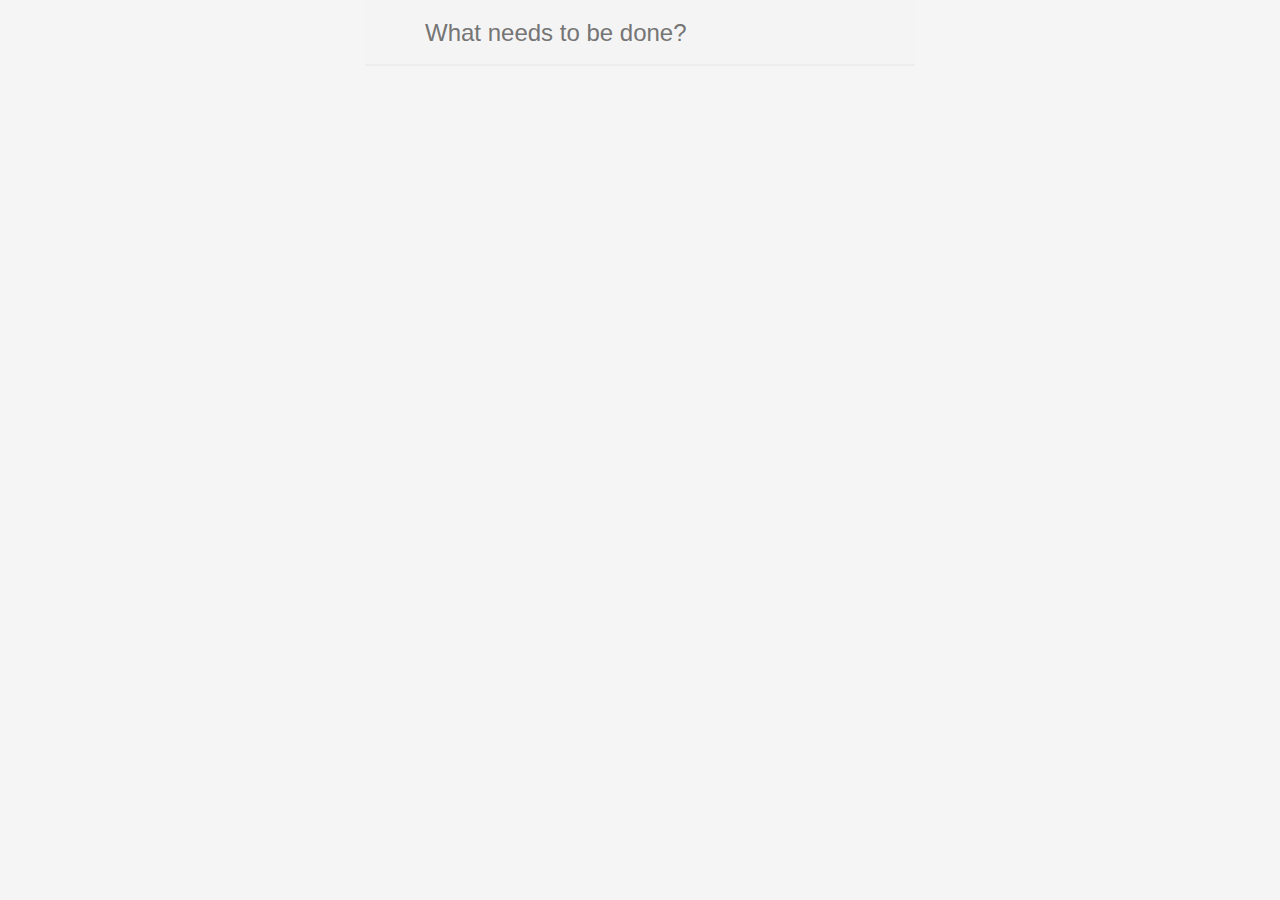
<file: framework/index.html>
<!DOCTYPE html>
<html lang="en">

<head>
  <meta charset="UTF-8" />
  <title>TODO Mini framework</title>
  <link rel="stylesheet" href="style.css">
</head>

<body>
  <div id="app">
    <input class="new-todo" placeholder="What needs to be done?" autofocus data-onkeyup="new-todo" />

  </div>
  <script src="vdom.js"></script>
  <script src="VDOMmanager.js"></script>
  <script src="eventhandler.js"></script>
  <script src="router.js"></script>
  <script src="app.js"></script>
</body>

</html>
</file>
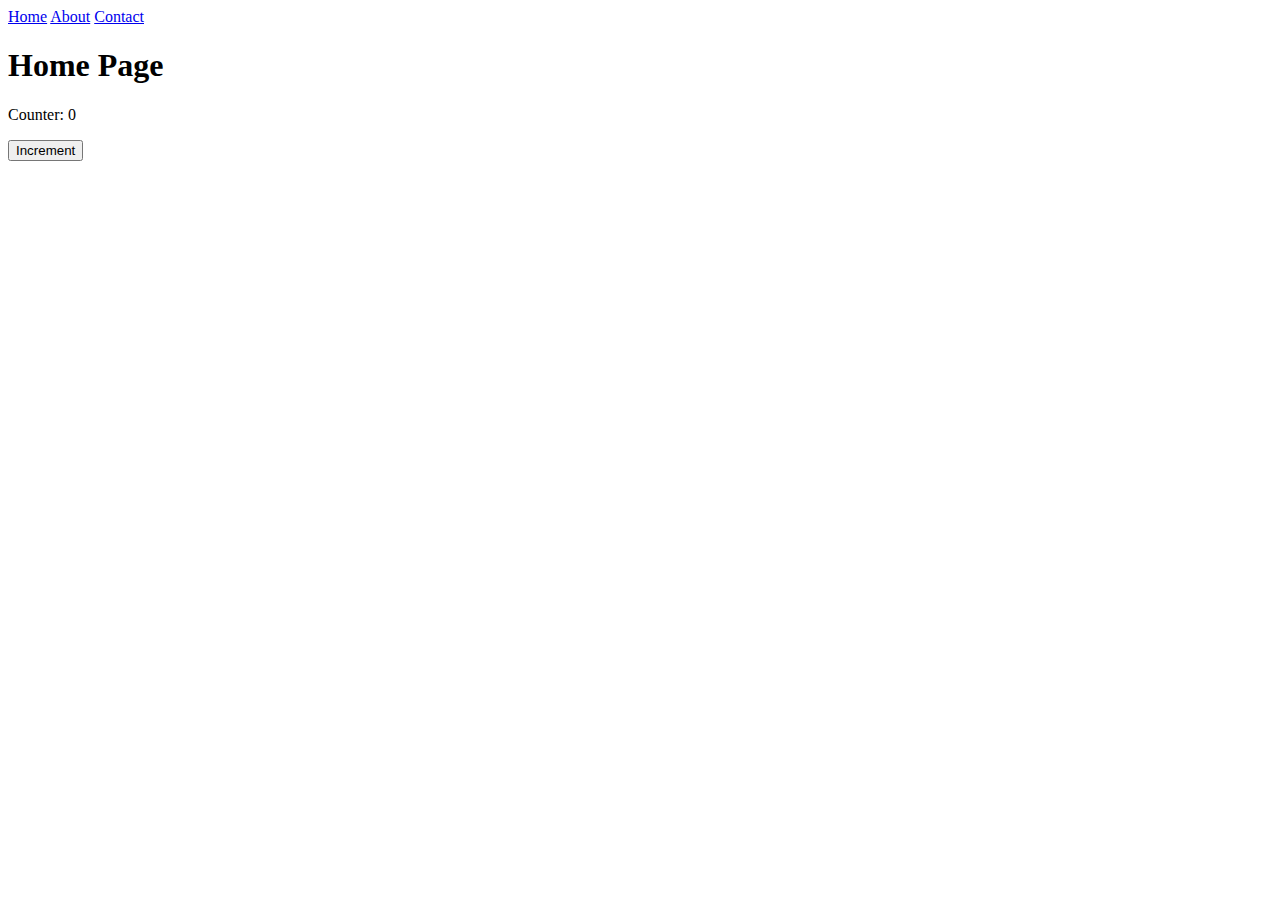
<file: router.html>
<!DOCTYPE html>
<html lang="en">

<head>
    <meta charset="UTF-8">
    <meta name="viewport" content="width=device-width, initial-scale=1.0">
    <title>Document</title>
</head>

<body>
    <div id="app">
        <nav>
            <a href="#/">Home</a>
            <a href="#/about">About</a>
            <a href="#/contact">Contact</a>
        </nav>
        <div id="root"></div>
    </div>

    <script src="routes.js"></script>
</body>

</html>
</file>
<file: framework/style.css>
html,
body {
  margin: 0;
  padding: 0;
}

button {
  margin: 0;
  padding: 0;
  border: 0;
  background: none;
  font-size: 100%;
  vertical-align: baseline;
  font-family: inherit;
  font-weight: inherit;
  color: inherit;
  -webkit-appearance: none;
  appearance: none;
  -webkit-font-smoothing: antialiased;
  -moz-osx-font-smoothing: grayscale;
}

body {
  font: 14px 'Helvetica Neue', Helvetica, Arial, sans-serif;
  line-height: 1.4em;
  background: #f5f5f5;
  color: #111111;
  min-width: 230px;
  max-width: 550px;
  margin: 0 auto;
  -webkit-font-smoothing: antialiased;
  -moz-osx-font-smoothing: grayscale;
  font-weight: 300;
}

:focus {
  outline: 0;
}

.hidden {
  display: none;
}

.todoapp {
  background: #fff;
  margin: 130px 0 40px 0;
  position: relative;
  box-shadow: 0 2px 4px 0 rgba(0, 0, 0, 0.2),
              0 25px 50px 0 rgba(0, 0, 0, 0.1);
}

.todoapp input::-webkit-input-placeholder {
  font-style: italic;
  font-weight: 300;
  color: rgba(0, 0, 0, 0.4);
}

.todoapp input::-moz-placeholder {
  font-style: italic;
  font-weight: 300;
  color: rgba(0, 0, 0, 0.4);
}

.todoapp input::input-placeholder {
  font-style: italic;
  font-weight: 300;
  color: rgba(0, 0, 0, 0.4);
}

.todoapp h1 {
  position: absolute;
  top: -140px;
  width: 100%;
  font-size: 80px;
  font-weight: 200;
  text-align: center;
  color: #b83f45;
  -webkit-text-rendering: optimizeLegibility;
  -moz-text-rendering: optimizeLegibility;
  text-rendering: optimizeLegibility;
}

.new-todo,
.edit {
  position: relative;
  margin: 0;
  width: 100%;
  font-size: 24px;
  font-family: inherit;
  font-weight: inherit;
  line-height: 1.4em;
  color: inherit;
  padding: 6px;
  border: 1px solid #999;
  box-shadow: inset 0 -1px 5px 0 rgba(0, 0, 0, 0.2);
  box-sizing: border-box;
  -webkit-font-smoothing: antialiased;
  -moz-osx-font-smoothing: grayscale;
}

.new-todo {
  padding: 16px 16px 16px 60px;
  border: none;
  background: rgba(0, 0, 0, 0.003);
  box-shadow: inset 0 -2px 1px rgba(0,0,0,0.03);
}

.main {
  position: relative;
  z-index: 2;
  border-top: 1px solid #e6e6e6;
}

.toggle-all {
  width: 1px;
  height: 1px;
  border: none;
  opacity: 0;
  position: absolute;
  right: 100%;
  bottom: 100%;
}

.toggle-all + label {
  width: 60px;
  height: 34px;
  font-size: 0;
  position: absolute;
  top: -52px;
  left: -13px;
  -webkit-transform: rotate(90deg);
  transform: rotate(90deg);
}

.toggle-all + label:before {
  content: '❯';
  font-size: 22px;
  color: #e6e6e6;
  padding: 10px 27px 10px 27px;
}

.toggle-all:checked + label:before {
  color: #737373;
}

.todo-list {
  margin: 0;
  padding: 0;
  list-style: none;
}

.todo-list li {
  position: relative;
  font-size: 24px;
  border-bottom: 1px solid #ededed;
}

.todo-list li:last-child {
  border-bottom: none;
}

.todo-list li.editing {
  border-bottom: none;
  padding: 0;
}

.todo-list li.editing .edit {
  display: block;
  width: calc(100% - 43px);
  padding: 12px 16px;
  margin: 0 0 0 43px;
}

.todo-list li.editing .view {
  display: none;
}

.todo-list li .toggle {
  text-align: center;
  width: 40px;
  height: auto;
  position: absolute;
  top: 0;
  bottom: 0;
  margin: auto 0;
  border: none;
  -webkit-appearance: none;
  appearance: none;
}

.todo-list li .toggle {
  opacity: 0;
}

.todo-list li .toggle + label {
  background-image: url('data:image/svg+xml;utf8,%3Csvg%20xmlns%3D%22http%3A//www.w3.org/2000/svg%22%20width%3D%2240%22%20height%3D%2240%22%20viewBox%3D%22-10%20-18%20100%20135%22%3E%3Ccircle%20cx%3D%2250%22%20cy%3D%2250%22%20r%3D%2250%22%20fill%3D%22none%22%20stroke%3D%22%23ededed%22%20stroke-width%3D%223%22/%3E%3C/svg%3E');
  background-repeat: no-repeat;
  background-position: center left;
}

.todo-list li .toggle:checked + label {
  background-image: url('data:image/svg+xml;utf8,%3Csvg%20xmlns%3D%22http%3A//www.w3.org/2000/svg%22%20width%3D%2240%22%20height%3D%2240%22%20viewBox%3D%22-10%20-18%20100%20135%22%3E%3Ccircle%20cx%3D%2250%22%20cy%3D%2250%22%20r%3D%2250%22%20fill%3D%22none%22%20stroke%3D%22%23bddad5%22%20stroke-width%3D%223%22/%3E%3Cpath%20fill%3D%22%235dc2af%22%20d%3D%22M72%2025L42%2071%2027%2056l-4%204%2020%2020%2034-52z%22/%3E%3C/svg%3E');
}

.todo-list li label {
  word-break: break-all;
  padding: 15px 15px 15px 60px;
  display: block;
  line-height: 1.2;
  transition: color 0.4s;
  font-weight: 400;
  color: #4d4d4d;
}

.todo-list li.completed label {
  color: #cdcdcd;
  text-decoration: line-through;
}

.todo-list li .destroy {
  display: none;
  position: absolute;
  top: 0;
  right: 10px;
  bottom: 0;
  width: 40px;
  height: 40px;
  margin: auto 0;
  font-size: 30px;
  color: #cc9a9a;
  margin-bottom: 11px;
  transition: color 0.2s ease-out;
}

.todo-list li .destroy:hover {
  color: #af5b5e;
}

.todo-list li .destroy:after {
  content: '×';
}

.todo-list li:hover .destroy {
  display: block;
}

.todo-list li .edit {
  display: none;
}

.todo-list li.editing:last-child {
  margin-bottom: -1px;
}

.footer {
  color: #777;
  padding: 10px 15px;
  height: 20px;
  text-align: center;
  border-top: 1px solid #e6e6e6;
}

.footer:before {
  content: '';
  position: absolute;
  right: 0;
  bottom: 0;
  left: 0;
  height: 50px;
  overflow: hidden;
  box-shadow: 0 1px 1px rgba(0, 0, 0, 0.2),
              0 8px 0 -3px #f6f6f6,
              0 9px 1px -3px rgba(0, 0, 0, 0.2),
              0 16px 0 -6px #f6f6f6,
              0 17px 2px -6px rgba(0, 0, 0, 0.2);
}

.todo-count {
  float: left;
  text-align: left;
}

.todo-count strong {
  font-weight: 300;
}

.filters {
  margin: 0;
  padding: 0;
  list-style: none;
  position: absolute;
  right: 0;
  left: 0;
}

.filters li {
  display: inline;
}

.filters li a {
  color: inherit;
  margin: 3px;
  padding: 3px 7px;
  text-decoration: none;
  border: 1px solid transparent;
  border-radius: 3px;
}

.filters li a:hover {
  border-color: rgba(175, 47, 47, 0.1);
}

.filters li a.selected {
  border-color: rgba(175, 47, 47, 0.2);
}

.clear-completed,
html .clear-completed:active {
  float: right;
  position: relative;
  line-height: 20px;
  text-decoration: none;
  cursor: pointer;
}

.clear-completed:hover {
  text-decoration: underline;
}

.info {
  margin: 65px auto 0;
  color: #4d4d4d;
  font-size: 11px;
  text-shadow: 0 1px 0 rgba(255, 255, 255, 0.5);
  text-align: center;
}

.info p {
  line-height: 1;
}

.info a {
  color: inherit;
  text-decoration: none;
  font-weight: 400;
}

.info a:hover {
  text-decoration: underline;
}

@media screen and (-webkit-min-device-pixel-ratio:0) {
  .toggle-all,
  .todo-list li .toggle {
    background: none;
  }

  .todo-list li .toggle {
    height: 40px;
  }
}

@media (max-width: 430px) {
  .footer {
    height: 50px;
  }

  .filters {
    bottom: 10px;
  }
}
</file>
